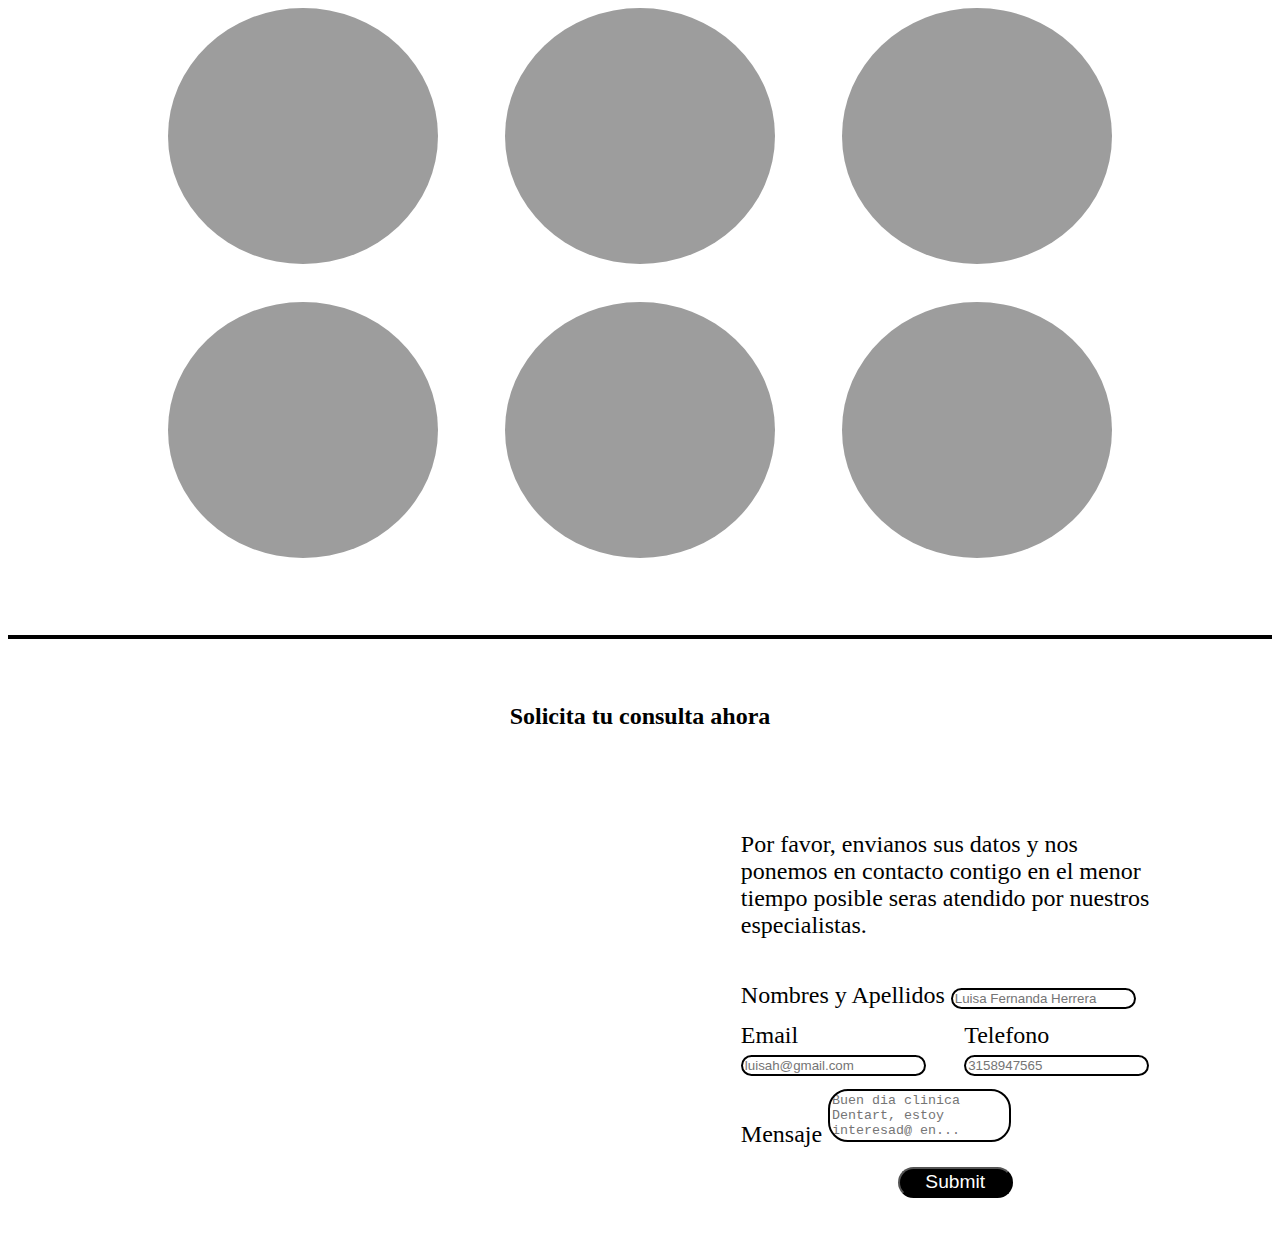
<file: Centro/OneDrive-2022-11-15/procedimiento.html>
<!DOCTYPE html>
<html lang="en">
<head>
    <meta charset="UTF-8">
    <meta http-equiv="X-UA-Compatible" content="IE=edge">
    <meta name="viewport" content="width=device-width, initial-scale=1.0">
    <title>Document</title>

    <link rel="stylesheet" href="procedimiento.css">
</head>
<body>
    
    <div class="procedimiento">
        <div class="div-procedimiento">
            <div class="div-procedimiento-1">
                <div class="div-procedimiento-1-1"></div>
            </div>
            <div class="div-procedimiento-1">
                <div class="div-procedimiento-1-1"></div>
            </div>
            <div class="div-procedimiento-1">
                <div class="div-procedimiento-1-1"></div>
            </div>
        </div>
    </div>

    <div class="procedimiento" style="margin-bottom: 3vw;">
        <div class="div-procedimiento">
            <div class="div-procedimiento-1">
                <div class="div-procedimiento-1-1"></div>
            </div>
            <div class="div-procedimiento-1">
                <div class="div-procedimiento-1-1"></div>
            </div>
            <div class="div-procedimiento-1">
                <div class="div-procedimiento-1-1"></div>
            </div>
        </div>
    </div>

    <div style="background-color: black; width: 100%; height: 0.3vw; margin-bottom: 3vw;"></div>

    <h2>Solicita tu consulta ahora</h2>

    <div class="cita">
        <div class="solicitar-cita">
            <p>
                Por favor, envianos sus datos y nos ponemos en contacto contigo en el
                menor tiempo posible seras atendido por nuestros especialistas.
            </p>
            <div class="solicitar-info-1">
                <label for="exampleFormControlInput1" class="form-label">Nombres y Apellidos</label>
                <input type="text" class="form-control" id="exampleFormControlInput1" placeholder="Luisa Fernanda Herrera ">
            </div>

            <div class="solicitar-info-2">
                <div class="solicitar-info-2-1">
                    <label for="exampleFormControlInput1" class="form-label">Email</label>
                    <input type="email" class="form-control" id="exampleFormControlInput1" placeholder="luisah@gmail.com">
                </div>
    
                <div class="solicitar-info-2-2">
                    <label for="exampleFormControlInput1" class="form-label">Telefono</label>
                    <input type="tel" class="form-control" id="exampleFormControlInput1" placeholder="3158947565" maxlength="10">
                </div>
            </div>

            <div class="solicitar-info-1">
                <label for="exampleFormControlTextarea1" class="form-label">Mensaje</label>
                <textarea class="form-control" id="exampleFormControlTextarea1" rows="3" placeholder="Buen dia clinica Dentart, estoy interesad@ en..."></textarea>
            </div>

            <div class="enviar">
                <input type="submit" class="enviar-info">
            </div>
        </div>
    </div>
</body>
</html>
</file>
<file: Centro/OneDrive-2022-11-15/procedimiento.css>
.procedimiento{
    display: flex;
    justify-content: center;
}
.div-procedimiento{
    width: 80%;
    height: 20vw;
    display: flex;
    margin-bottom: 3vw;
}
.div-procedimiento-1{
    width: 100%;
    height: 100%;
    display: flex;
    justify-content: center;
}
.div-procedimiento-1-1{
    width: 80%;
    border-radius: 50%;
    background-color: rgb(157, 157, 157);
}
h2{
    text-align: center;
    margin: 5vw 0;
}

.cita{
    display: flex;
    justify-content: flex-end;
    margin: 3vw 0;
}
.solicitar-cita{
    width: 40%;
    height: 100%;
    margin-right: 5vw;
}
.solicitar-cita p{
    font-size: 1.5rem;
    padding: 1vw 3vw;
}
.solicitar-info-1{
    padding: 0.5vw 3vw;
    font-size: 1.5rem;

}
.solicitar-info-2-1{
    width: 55%;
}
.solicitar-info-2-2{
    padding: 0 0 0 3vw;
}
.solicitar-info-2{
    display: flex;
    padding: 0.5vw 3vw;
    font-size: 1.5rem;
}
.solicitar-info-2 input{
    border: 2px solid black;
    border-radius: 20px;
}
.solicitar-info-1 input{
    border: 2px solid black;
    border-radius: 20px;
}
.solicitar-info-1 textarea{
    border: 2px solid black;
    border-radius: 20px;
    resize: none;
}
.enviar{
    display: flex;
    justify-content: center;
}
.enviar-info{
    background-color: black;
    color: white;
    border-radius: 20px;
    padding: 0.2vw 2vw;
    font-size: 1.2rem;
    margin: 1vw 0;
}
</file>
